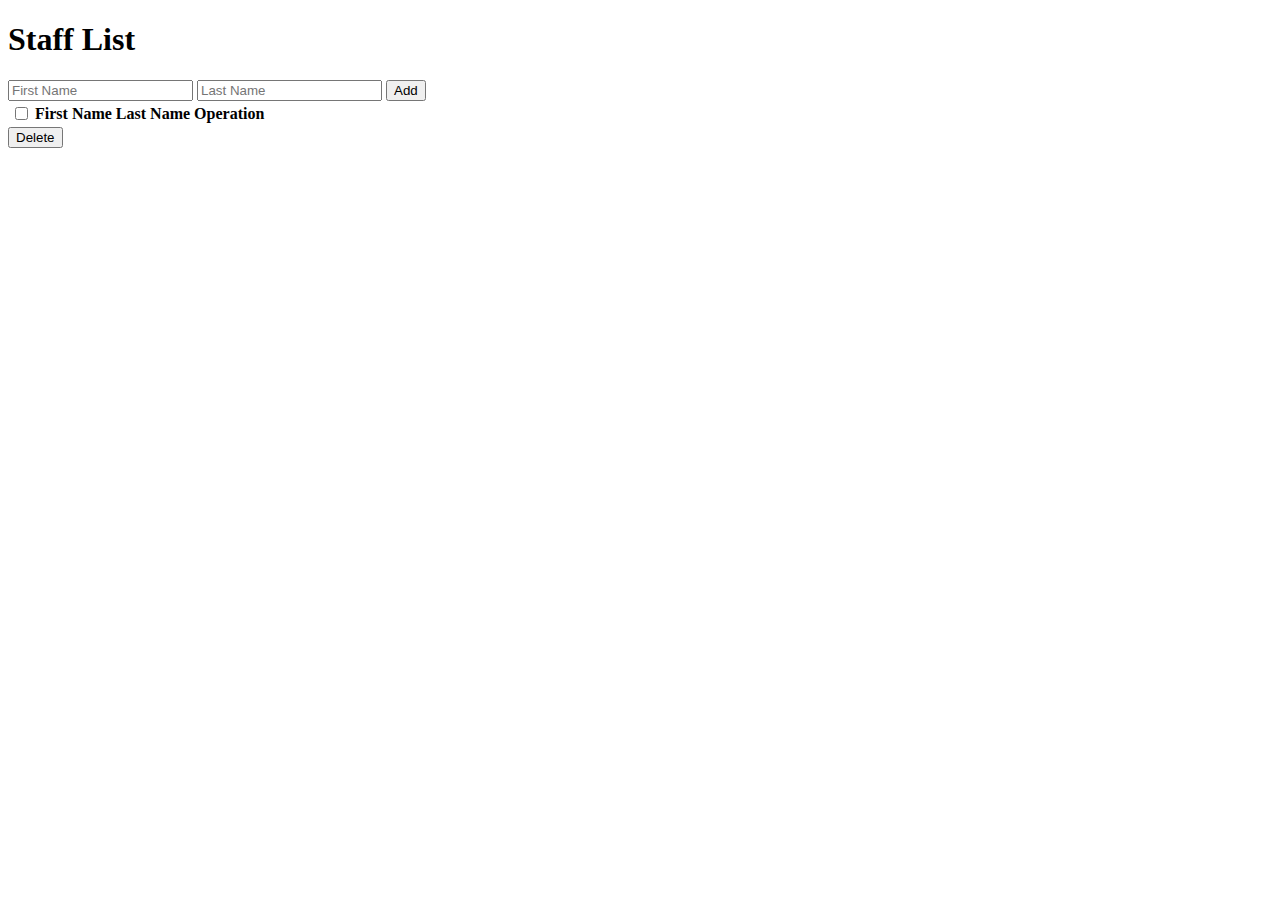
<file: index.html>
<!DOCTYPE html>
<html lang="en" oncontextmenu="event.preventDefault();">
<head>
    <meta charset="UTF-8">
    <meta name="viewport" content="width=device-width, initial-scale=1.0">
    <title>Staff List</title>

    <!-- Bootstrap5 cdn, javascript and css files -->
    
    <link href="https://cdn.jsdelivr.net/npm/bootstrap@5.0.2/dist/css/bootstrap.min.css" rel="stylesheet" integrity="sha384-EVSTQN3/azprG1Anm3QDgpJLIm9Nao0Yz1ztcQTwFspd3yD65VohhpuuCOmLASjC" crossorigin="anonymous">
    <script src="https://cdn.jsdelivr.net/npm/bootstrap@5.0.2/dist/js/bootstrap.bundle.min.js" integrity="sha384-MrcW6ZMFYlzcLA8Nl+NtUVF0sA7MsXsP1UyJoMp4YLEuNSfAP+JcXn/tWtIaxVXM" crossorigin="anonymous"></script>
    <link rel="stylesheet" href="./assets/css/style.css">
    <script src="./assets/js/App.js"></script>
    
    <!-- when Javascript is disabled in the browser -->
    <noscript>
        <div id="noscript">
            <h1 class="display-4">This page can't be accessed: <br>
                Please enable JavaScript in your browser!
            </h1>
        </div>
    </noscript>
</head>
<body>
    <div class="container mt-5">
        <div class="row">
            <h1 class="display-3 text-success">Staff List</h1>
        </div>
        <div class="row mt-3">
            <div class="col-12 col-sm-8 col-lg-4" id="inputDiv">
                <input type="text" id="txtFName" class="form-control mt-1" placeholder="First Name" onkeydown="pressEnter1(event)" onfocus="selectAll_1(this)">
                <input type="text" id="txtLName" class="form-control mt-1" placeholder="Last Name" onkeydown="pressEnter2(event)" onfocus="selectAll_2(this)">
                <input type="button" id="addBtn" value="Add" onclick="addPerson(this)" class="btn btn-primary mt-2">
            </div>
        </div>
        <div class="row mt-5 justify-content-center">
            <div class="col-12 col-lg-8 text-center table-responsive-md">
                <table class="table table-hover table-striped" id="tblPerson">
                    <tr class="table-dark">
                        <th>
                            <input type="checkbox" id="checkAll" onclick="chkAll_click(this)" class="form-check-input" title="select all">
                        </th>
                        <th>First Name</th>
                        <th>Last Name</th>
                        <th>Operation</th>
                    </tr>
                </table>
                <input type="button" value="Delete" id="deleteAll" class="btn btn-outline-danger btn-sm me-auto" onclick="deleteAll()" oncontextmenu="showTitle(this)">
            </div>
        </div>
    </div>
</body>
</html>
</file>
<file: assets/css/style.css>
div#noscript{
    width: 100%;
    height: 100%;
    background-color: black;
    position: absolute;
    top: 0;
    left: 0;
    opacity: .85;
    filter: alpha(opacity = 85);
}
div#noscript h1{
    color: white;
    text-align: center;
}
</file>
